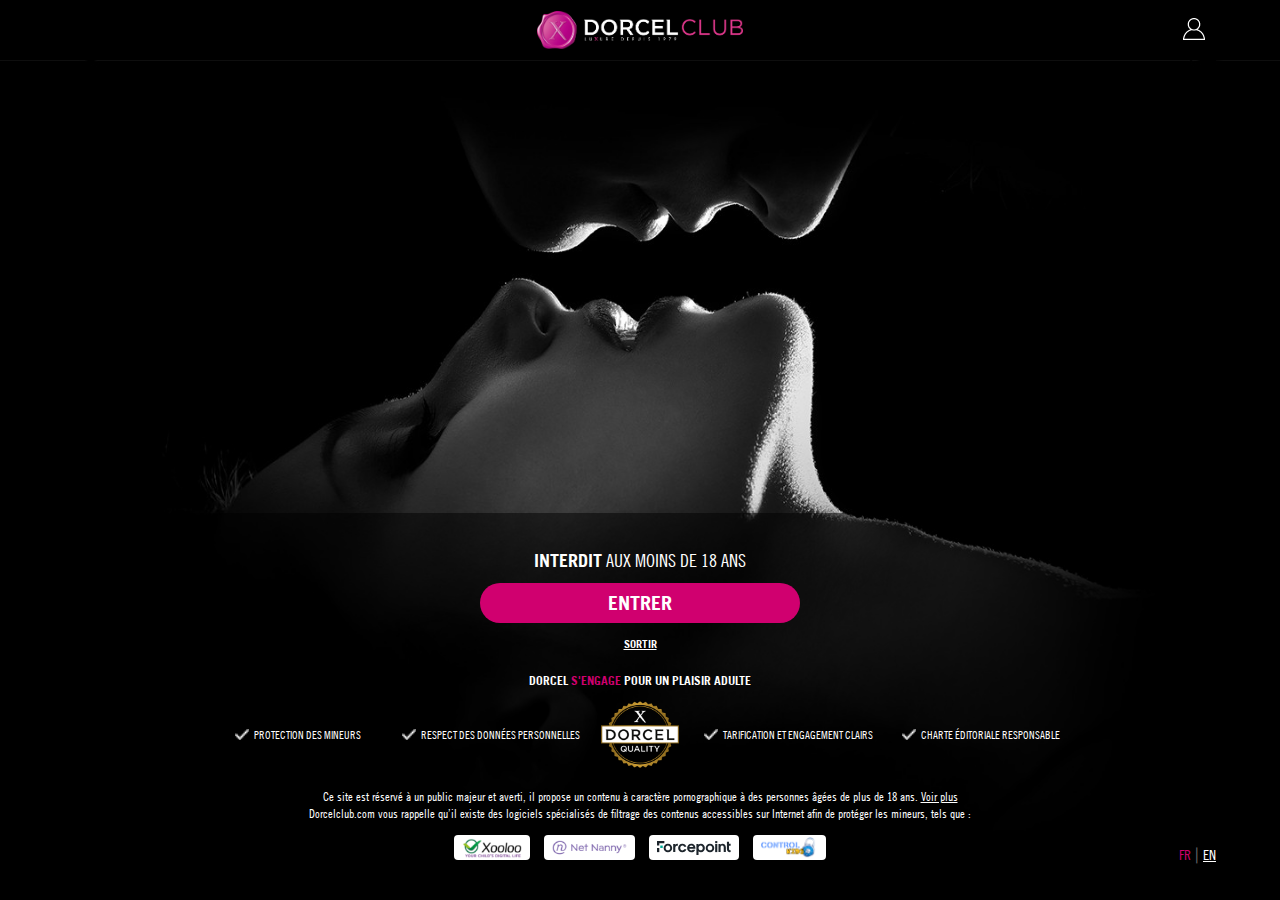
<file: dorcel_disclaimer/index.html>
<html>
    <head>

        <meta http-equiv="Content-Type" content="text/html; charset=utf-8">
        <title>Dorcel Disclaimer Responsive</title>

        <link rel="stylesheet" type="text/css" media="screen" href="css/index.css">

        <script src="js/jquery-3.5.1.min.js"></script>

        <style>

            #disclaimer-responsive.disclaimer-default {
                background-image: url('images/background/desktop.jpg');
                background-size: contain;
                background-position-x: center;
                background-position-y: 60px;
            }

            @media only screen and (max-width: 768px) {
                #disclaimer-responsive.disclaimer-default {
                    background-image: url('images/background/mobile.jpg');
                    background-size: contain;
                    background-position-x: center;
                    background-position-y: top;
                }
            }


        </style>

    </head>

    <body>

        <div id="disclaimer-responsive" class="disclaimer-default">


        <div class="header" style="background-color: rgba(0,0,0, 1)">

            <img src="images/header/logo.png">
            <a class="signin account" onclick="openSso()">
                <img src="images/header/account.png">
            </a>

        </div>

        <div class="access">

            <div class="content">

                <p class="under-18">
                    <b>INTERDIT</b> AUX MOINS DE 18 ANS
                </p>

                <div class="actions">

                    <a class="enter agree" href="#" onclick="return false;">
                        Entrer
                    </a>

                    <a class="out" href="https://www.google.com/" rel="nofollow">
                        Sortir
                    </a>

                </div>


                <div class="sealQuality light">

                    <h3>Dorcel <span class="pink">s'engage</span> pour un plaisir adulte</h3>

                    <div class="sealContainer">

                        <div class="right_logo">
                            <img src="images/seal/logo.png">
                        </div>

                        <div class="items">

                            <div class="lateral_items">
                                <div class="item text">
                                    <div class="content">
                                        <img class="check" src="images/seal/check.png">
                                        <p>Protection des mineurs</p>
                                    </div>
                                </div>
                                <div class="item text">
                                    <div class="content">
                                        <img class="check" src="images/seal/check.png">
                                        <p>Respect des données personnelles</p>
                                    </div>
                                </div>
                            </div>
                            <div class="item logo">
                                <img src="images/seal/logo.png">
                            </div>
                            <div class="lateral_items">
                                <div class="item text">
                                    <div class="content">
                                        <img class="check" src="images/seal/check.png">
                                        <p>Tarification et engagement clairs</p>
                                    </div>
                                </div>
                                <div class="item text">
                                    <div class="content">
                                        <img class="check" src="images/seal/check.png">
                                        <p>Charte éditoriale responsable</p>
                                    </div>
                                </div>
                            </div>
                        </div>
                    </div>
                </div>

                <p class="description">
                    Ce site est réservé à un public majeur et averti, il propose un contenu à caractère pornographique à des personnes âgées de plus de 18 ans.                <a class="show_more" href="#">Voir plus</a>
                </p>

                <div class="more">
                    <p>
                        En cliquant sur «&nbsp;ENTRER&nbsp;» vous certifiez avoir pris connaissance des obligations suivantes :                </p>
                    <p>
                        Etre majeur selon les lois françaises et que ces lois vous autorisent à accéder à ce service.<br>A ne pas faire connaître ce service à des mineurs, sous peine de sanctions pénales.<br>A ne pas diffuser le contenu de ce service qui est la propriété de l’éditeur.<br>A ne pas poursuivre l’éditeur de ce service pour toute action judiciaire.                </p>
                </div>

                <div class="protection">

                    <p>
                        Dorcelclub.com vous rappelle qu’il existe des logiciels spécialisés de filtrage des contenus accessibles sur Internet afin de protéger les mineurs, tels que :                </p>

                    <div class="icons">

                        <a rel="nofollow" href="https://www.xooloo.com/fr/" target="_blank">
                            <img src="images/protection/xooloo.png" alt="Xooloo, solutions de filtrage Internet" height="20">
                        </a>

                        <a rel="nofollow" href="http://www.netnanny.com/" target="_blank">
                            <img src="images/protection/net_nanny.png" alt="net nanny" height="16">
                        </a>

                        <a rel="nofollow" href="https://www.forcepoint.com/" target="_blank">
                            <img src="images/protection/forcepoint.svg" height="14">
                        </a>

                        <a rel="nofollow" href="https://www.controlkids.com/" target="_blank">
                            <img src="images/protection/control_kids.png" height="23">
                        </a>

                    </div>

                </div>

            </div>

            <div class="languages">

                <a href="?lang=fr" class="item active">FR</a>
                <span>|</span>
                <a href="?lang=en" class="item ">EN</a>

            </div>

        </div>

    </div>

        <script type="application/javascript">

            $(document).ready(function () {

                var disclaimerSelector = $('#disclaimer-responsive');

                var bodySelector = $('body');

                bodySelector.on('click', '#disclaimer-responsive a.show_more', function (e) {
                    e.preventDefault();
                    $('#disclaimer-responsive p.description, #disclaimer-responsive .protection').addClass('left');
                    $('#disclaimer-responsive a.show_more').remove();

                    var imageDisplay = $('div#disclaimer-responsive div.header');
                    var moreDiv = $('div.more');

                    moreDiv.show();

                    // need to be computed AFTER show, else jquery failed to compute height
                    var hiddenDisplayedHeight = moreDiv.outerHeight(true);
                    var currentImageDisplaySize = parseInt(imageDisplay.css('margin-bottom'));

                    imageDisplay.css('margin-bottom', (currentImageDisplaySize - hiddenDisplayedHeight));


                });

            });

        </script>

        <!-- SSO Trigger -->
        <div id="loginIframe"></div>
        <script async="" src="https://www.account-dorcel.com/js/iframe.min.js"></script>
        <script>


            function closeIframe () {
                $('#loginIframe').css('visibility', 'hidden').empty();
                $('body').css('overflow', 'auto').css('height', 'auto');
            }

            $('#loginIframe').click(function() {
                closeIframe();
            });

            var ssoIframe = null;

            function openSso() {

                var iframe = document.createElement('iframe');
                iframe.src = 'https://www.account-dorcel.com/embed/login?s=<YOUR_SITE>&lang=fr';
                iframe.setAttribute('id', "myLoginIframe");
                document.getElementById("loginIframe").appendChild(iframe);

                ssoIframe = new DorcelSsoIframe("myLoginIframe", true);

                $('body').css('overflow', 'hidden').css('height', '100%');

                ssoIframe.onHeightChange(function(h) {
                    $("#myLoginIframe").height(h);
                    if ($( window ).height() > h) {
                        $('#loginIframe').css('display', 'flex');
                        $('#loginIframe').css('position', 'fixed');
                    } else {
                        $('#loginIframe').css('display', 'block');
                        $('#loginIframe').css('position', 'fixed');
                    }
                });

                ssoIframe.onError(function(errors) {
                });

                ssoIframe.onSuccess(function(auth_token) {
                    window.location.search = "auth_token=" + auth_token;
                });

                ssoIframe.onRedirect(function(link) {
                    window.location.href = link;
                });

                ssoIframe.onClose(function() {
                    closeIframe();
                });

                ssoIframe.resize();
                $('#loginIframe').css('visibility', 'visible');

            }

            $(window).on('load', function() {

                $(window).resize( function () {

                    if (ssoIframe) {
                        ssoIframe.resize();
                        if ($( window ).height() > $("#myLoginIframe").height()) {
                            $('#loginIframe').css('display', 'flex');
                            $('#loginIframe').css('position', 'fixed');
                        } else {
                            $('#loginIframe').css('display', 'block');
                            $('#loginIframe').css('position', 'fixed');
                        }
                    }
                });

            });

        </script>

    </body>

</html>
</file>
<file: dorcel_disclaimer/css/index.css>
@font-face {
    font-family: 'Helvetica Nueue';
    src: url('fonts/helvetica-neue/Helvetica_Neue.otf'),url('fonts/helvetica-neue/Helvetica_Neue.eot') format('opentype'),url('fonts/helvetica-neue/Helvetica_Neue.woff2') format('woff2'),url('fonts/helvetica-neue/Helvetica_Neue.ttf') format('truetype');
    font-weight: normal;
    font-style: normal;
    text-rendering:optimizeLegibility}

@font-face {
    font-family: 'Helvetica Nueue';
    src: url('fonts/helvetica-neue/Helvetica_Neue_Light.otf'),url('fonts/helvetica-neue/Helvetica_Neue_Light.eot') format('opentype'),url('fonts/helvetica-neue/Helvetica_Neue_Light.woff2') format('woff2'),url('fonts/helvetica-neue/Helvetica_Neue_Light.ttf') format('truetype');
    font-weight: 100;
    font-style: normal;
    text-rendering:optimizeLegibility}

@font-face {
    font-family: 'PlaisirGothic LT';
    src: url('fonts/plaisir-gothic/PlaisirGothicLT-Bold.eot') format('opentype'),url('fonts/plaisir-gothic/PlaisirGothicLT-Bold.woff2') format('woff2'),url('fonts/plaisir-gothic/PlaisirGothicLT-Bold.ttf') format('truetype');
    font-weight: bold;
    font-style: normal;
    text-rendering:optimizeLegibility}

@font-face {
    font-family: 'PlaisirGothic LT';
    src: url('fonts/plaisir-gothic/PlaisirsGothic_Condensed.ttf') format('truetype');
    font-weight: 100;
    font-style: normal;
    text-rendering:optimizeLegibility}

body, div, p {
    font-family: 'Helvetica Nueue',sans-serif;
    margin: 0;
    ont-size: 1em;
    line-height: 1.4;
}

div#loginIframe {
    position: absolute;
    z-index: 1500;
    top: 0;
    width: 100%;
    min-width: 996px;
    height: 100%;
    background-color: rgba(0,0,0,0.6);
    align-items: center;
    visibility: hidden;
    overflow: scroll;
    text-align: center;
}

#myLoginIframe {
    position: relative;
    margin: 0 auto;
    width: 850px;
    border: 0;
}

div#disclaimer-responsive {
    min-width: 320px;
    display: flex;
    flex-direction: column;
    justify-content: space-between;
    min-height: 100vh;
    background-color: #000;
    background-repeat: no-repeat;
    line-height: 1
}

div#disclaimer-responsive img {
    vertical-align: baseline
}

div#disclaimer-responsive .header {
    text-align: center;
    height: 60px;
    position: relative
}

div#disclaimer-responsive .header img {
    max-height: 38px;
    padding: 11px 0
}

div#disclaimer-responsive .header a.account {
    position: absolute;
    right: 5%;
    top: 7px;
    width: 44px;
    cursor: pointer;
    text-decoration: none;
    background: 0
}

div#disclaimer-responsive .access {
    background-color: rgba(0,0,0,0.5);
    text-align: center;
    color: white;
    position: relative;
    padding-bottom: 35px
}

div#disclaimer-responsive .access .content {
    max-width: 860px;
    width: 100%;
    margin: 0 auto
}

div#disclaimer-responsive .access .content .under-18 {
    font-family: 'PlaisirGothic LT';
    font-size: 18px;
    margin: 35px auto 10px auto;
    font-weight: 100
}

div#disclaimer-responsive .access .content .under-18 b {
    font-weight: bold
}

div#disclaimer-responsive .access .content .actions {
    text-align: center
}

div#disclaimer-responsive .access .content .actions .enter {
    max-width: 320px;
    width: 100%;
    border-radius: 40px;
    color: white;
    display: block;
    height: 40px;
    line-height: 40px;
    font-size: 20px;
    font-family: 'PlaisirGothic LT';
    font-weight: 700;
    background-color: #d0006f;
    text-transform: uppercase;
    margin: 0 auto;
    text-decoration: none
}

div#disclaimer-responsive .access .content .actions .enter:hover {
    background-color: #91004e
}

div#disclaimer-responsive .access .content .actions .out {
    font-family: 'PlaisirGothic LT';
    display: block;
    text-transform: uppercase;
    text-decoration: underline;
    color: white;
    font-weight: bold;
    font-size: 11px;
    line-height: 13px;
    margin: 15px auto 0 auto
}

div#disclaimer-responsive .access .content .sealQuality {
    width: 100%;
    margin-bottom: 20px;
    display: block
}

div#disclaimer-responsive .access .content .sealQuality h3 {
    width: 100%;
    text-align: center;
    text-transform: uppercase;
    font-size: 12px;
    line-height: 20px;
    margin: 20px auto 10px auto;
    font-family: 'PlaisirGothic LT';
    font-weight: 700;
    color: #1d1d1b
}

div#disclaimer-responsive .access .content .sealQuality h3 span {
    color: #d0006f
}

div#disclaimer-responsive .access .content .sealQuality .right_logo {
    display: none
}

div#disclaimer-responsive .access .content .sealQuality .items {
    display: flex;
    align-items: center;
    margin: 0 auto;
    flex-wrap: nowrap
}

div#disclaimer-responsive .access .content .sealQuality .items .lateral_items {
    display: flex;
    width: 49%
}

div#disclaimer-responsive .access .content .sealQuality .items .item.text {
    flex-grow: 1
}

div#disclaimer-responsive .access .content .sealQuality .items .item.logo {
    width: 10%;
    max-width: 90px;
    padding: 0 5px
}

div#disclaimer-responsive .access .content .sealQuality .items .item.logo img {
    width: 100%
}

div#disclaimer-responsive .access .content .sealQuality .items .item .content {
    display: flex;
    justify-content: center;
    align-items: center;
    padding-left: 5px;
    padding-right: 5px
}

div#disclaimer-responsive .access .content .sealQuality .items .item .content img.check {
    width: 14px;
    vertical-align: middle;
    margin-right: 5px;
    color: #1d1d1b
}

div#disclaimer-responsive .access .content .sealQuality .items .item .content p {
    font-size: 11px;
    vertical-align: middle;
    color: #1d1d1b;
    font-family: 'PlaisirGothic LT';
    text-align: left;
    font-weight: 100;
    text-transform: uppercase
}

div#disclaimer-responsive .access .content .sealQuality.light {
    color: white
}

div#disclaimer-responsive .access .content .sealQuality.light h3 {
    color: white
}

div#disclaimer-responsive .access .content .sealQuality.light .items .item.text .content p {
    color: white
}

div#disclaimer-responsive .access .content p.description {
    max-width: 760px;
    width: 100%;
    font-family: 'PlaisirGothic LT';
    font-weight: 100;
    font-size: 12px;
    line-height: 15px;
    color: white;
    margin: 2px auto
}

div#disclaimer-responsive .access .content p.description a.show_more {
    color: white;
    text-decoration: underline
}

div#disclaimer-responsive .access .content p.description a.show_more:hover {
    color: white
}

div#disclaimer-responsive .access .content p.description.left {
    text-align: left
}

div#disclaimer-responsive .access .content div.more {
    max-width: 760px;
    width: 100%;
    margin: 15px auto;
    display: none
}

div#disclaimer-responsive .access .content div.more p {
    font-family: 'PlaisirGothic LT';
    font-weight: 100;
    font-size: 12px;
    line-height: 15px;
    color: white;
    margin: 0 auto;
    text-align: left
}

div#disclaimer-responsive .access .content div.protection {
    max-width: 760px;
    width: 100%;
    margin: 0 auto
}

div#disclaimer-responsive .access .content div.protection p {
    font-family: 'PlaisirGothic LT';
    font-weight: 100;
    font-size: 12px;
    line-height: 15px;
    color: white;
    margin: 2px auto
}

div#disclaimer-responsive .access .content div.protection div.icons {
    text-align: center;
    margin-top: 10px
}

div#disclaimer-responsive .access .content div.protection div.icons a {
    vertical-align: middle;
    display: inline-flex;
    background-color: white;
    height: 25px;
    border-radius: 4px;
    padding-left: 8px;
    padding-right: 8px;
    margin: 5px
}

div#disclaimer-responsive .access .content div.protection div.icons a img {
    vertical-align: middle;
    margin: auto
}

div#disclaimer-responsive .access .content div.protection.left p {
    text-align: left
}

div#disclaimer-responsive .access div.languages {
    text-align: right;
    position: absolute;
    bottom: 35px;
    right: 5%
}

div#disclaimer-responsive .access div.languages span {
    color: #666
}

div#disclaimer-responsive .access div.languages a {
    font-family: 'PlaisirGothic LT';
    color: white;
    text-decoration: underline;
    text-transform: uppercase;
    font-size: 14px
}

div#disclaimer-responsive .access div.languages a.active {
    text-decoration: none;
    color: #d0006f
}

div#disclaimer-responsive .access div.languages a:last-child::after {
    display: none
}

@media only screen and (max-width: 768px) {
    div#disclaimer-responsive {
        min-height:100vh
    }

    div#disclaimer-responsive div.header {
        height: 50px;
        margin-bottom: 36vh
    }

    div#disclaimer-responsive div.header img {
        max-height: 32px;
        padding: 9px 0
    }

    div#disclaimer-responsive div.header a.account {
        top: 3px;
        right: 3%
    }

    div#disclaimer-responsive .access .content {
        max-width: 90%;
        margin: 0 auto
    }

    div#disclaimer-responsive .access .content .under-18 {
        font-size: 18px;
        margin-top: 20px;
        margin-bottom: 9px
    }

    div#disclaimer-responsive .access .content .actions .enter {
        font-size: 20px;
        width: 80%;
        max-width: 320px
    }

    div#disclaimer-responsive .access .content .actions .out {
        font-size: 11px;
        line-height: 15px;
        margin-top: 10px
    }

    div#disclaimer-responsive .access .content .sealQuality {
        width: 80%;
        max-width: 320px;
        margin: 0 auto
    }

    div#disclaimer-responsive .access .content .sealQuality h3 {
        margin-top: 14px
    }

    div#disclaimer-responsive .access .content .sealQuality .sealContainer {
        display: flex;
        justify-content: space-between
    }

    div#disclaimer-responsive .access .content .sealQuality .right_logo {
        text-align: right;
        min-width: 70px;
        max-width: 90px;
        display: flex;
        flex-direction: column;
        justify-content: center;
        margin-right: 10px
    }

    div#disclaimer-responsive .access .content .sealQuality .right_logo img {
        width: 100%
    }

    div#disclaimer-responsive .access .content .sealQuality .items {
        display: flex;
        flex-direction: column;
        width: 180px;
        min-width: 180px
    }

    div#disclaimer-responsive .access .content .sealQuality .items .lateral_items {
        flex-direction: column;
        width: 100%
    }

    div#disclaimer-responsive .access .content .sealQuality .items .item {
        display: block;
        overflow: hidden;
        padding: 0
    }

    div#disclaimer-responsive .access .content .sealQuality .items .item.text .content {
        line-height: 17px;
        display: flex;
        justify-content: flex-start;
        align-items: center;
        padding: 0;
        max-width: 100%
    }

    div#disclaimer-responsive .access .content .sealQuality .items .item.text .content p {
        font-family: 'PlaisirGothic LT';
        line-height: 18px;
        margin: 0;
        vertical-align: middle;
        color: #1d1d1b;
        padding: 0;
        text-align: left
    }

    div#disclaimer-responsive .access .content .sealQuality .items .item.text:nth-child(1),div#disclaimer-responsive .access .content .sealQuality .items .item.text:nth-child(2) {
        padding: 0
    }

    div#disclaimer-responsive .access .content .sealQuality .items .item.logo {
        display: none
    }

    div#disclaimer-responsive .access .content p.description {
        font-size: 11px;
        line-height: 15px;
        margin: 10px auto 0 auto
    }

    div#disclaimer-responsive .access .content div.protection p {
        font-size: 11px;
        line-height: 15px;
        margin: 8px auto 8px auto
    }

    div#disclaimer-responsive .access .content div.protection div.icons a {
        padding: 0;
        margin: 0;
        width: 22%;
        max-width: 150px
    }

    div#disclaimer-responsive .access div.languages {
        margin: 10px 0 0 0;
        position: relative;
        display: block;
        bottom: inherit;
        text-align: center;
        right: inherit
    }
}
</file>
